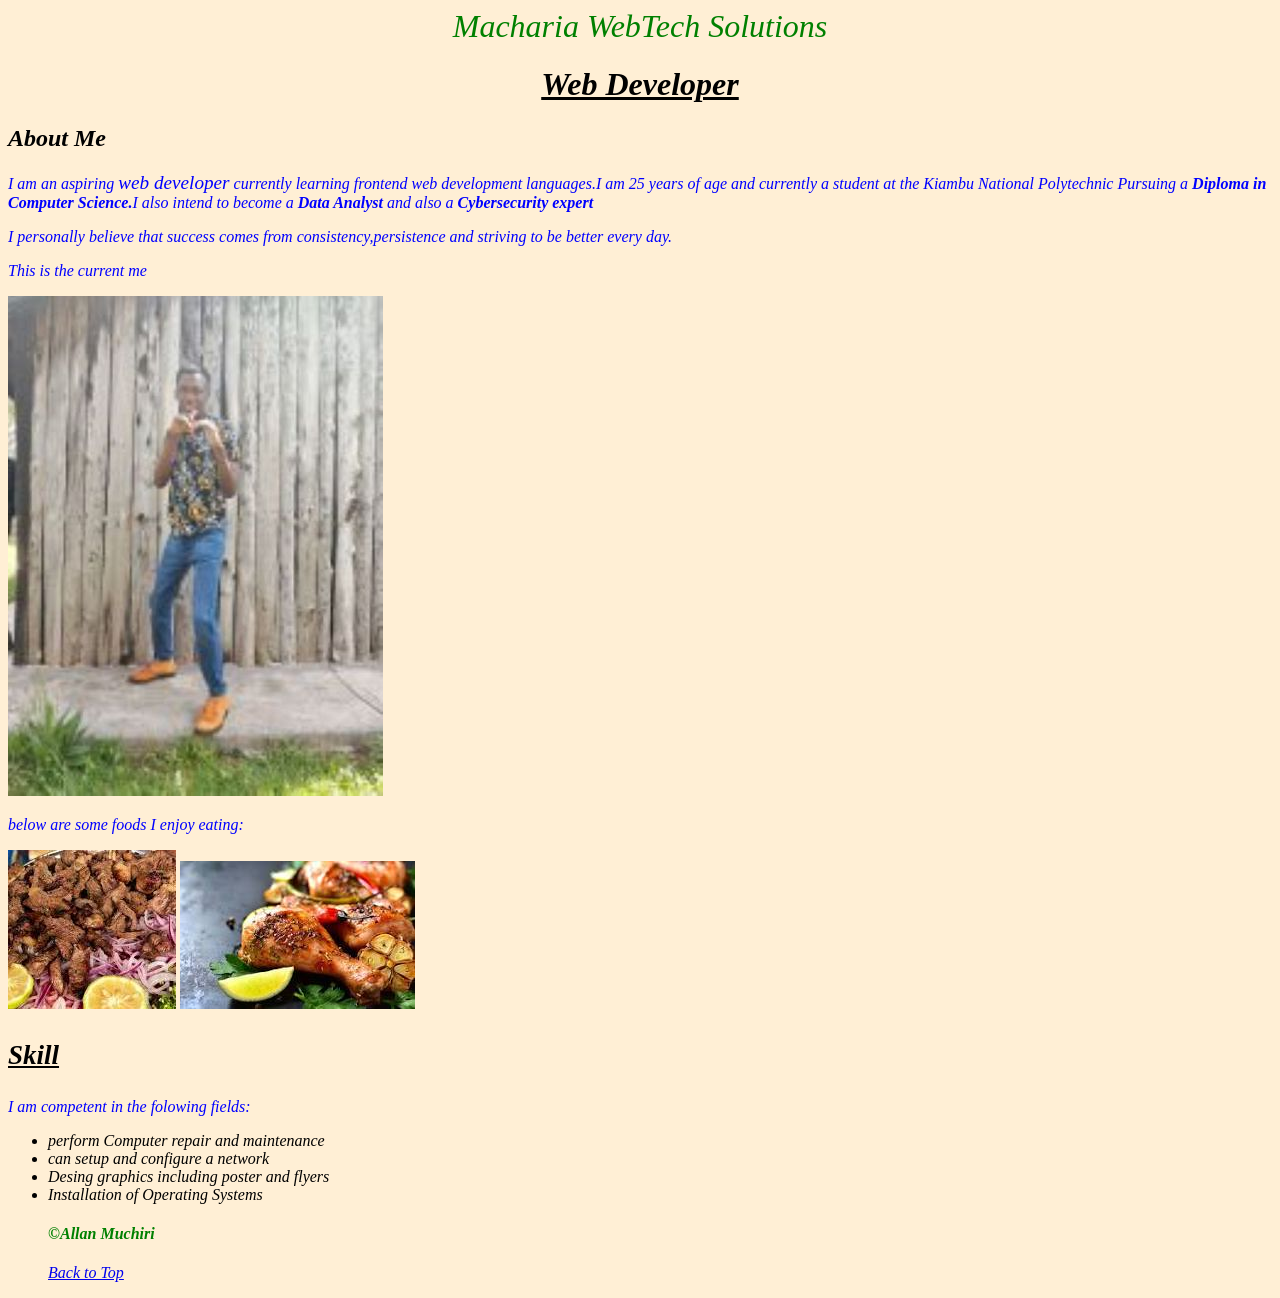
<file: index.html>
<!DOCTYPE html>
	<html>
	<head>
	    <title>Who Am I?</title>
	    <link rel="stylesheet" href="stylassign.css">
	</head>
        <body>
	  <header align="center"><em>Macharia WebTech Solutions<em></header>
	   <h1 align="center"><u>Web Developer</u></h1>
           <h2>About Me</h2>
	   <p>I am an aspiring <big>web developer</big> currently learning frontend web development languages.I am 25 years of age and currently a student at the Kiambu National Polytechnic Pursuing a <b>Diploma in Computer Science.</b>I also intend to become a <b>Data Analyst</b> and also a <b>Cybersecurity expert</b></p><p>I personally believe that success comes from consistency,persistence and striving to be better every day.</p><p>This is the current me</p>
	   <img src="mine.jpg" alt="Allan M" width="375" height="500"> 
  	   <p>below are some foods I enjoy eating:</p>
	   <img src="chom.jpg" alt="choma" width="168" height="159">
	   <img src="chick.jpg" alt=chicken width="235" height="148">
	   <h3 class="Skill"><u>Skill</u></h3>
	   <p>I am competent in the folowing fields:</p>
           <p><ul><li>perform Computer repair and maintenance</li>
	      <li>can setup and configure a network</li>
	      <li>Desing graphics including poster and flyers</li>
	      <li>Installation of Operating Systems</li><p>
         <footer>
          <h4>&copy;Allan Muchiri</h4>
         </footer>
         <a href="assign.html">Back to Top</a>
	</body>
	</html>
</file>
<file: stylassign.css>
body{
    background-color:papayawhip;
    
    }
p{
   font-size:1rem;
   color:blue;
    }
.Skill{
 font-size:27px;
       }
header{
  font-size:2rem;
  color:green;
      }
footer{
      color:green;
      }
a:hover {
       font-size: 22px; 
        transition:5s;
        color:red;
        }
</file>
